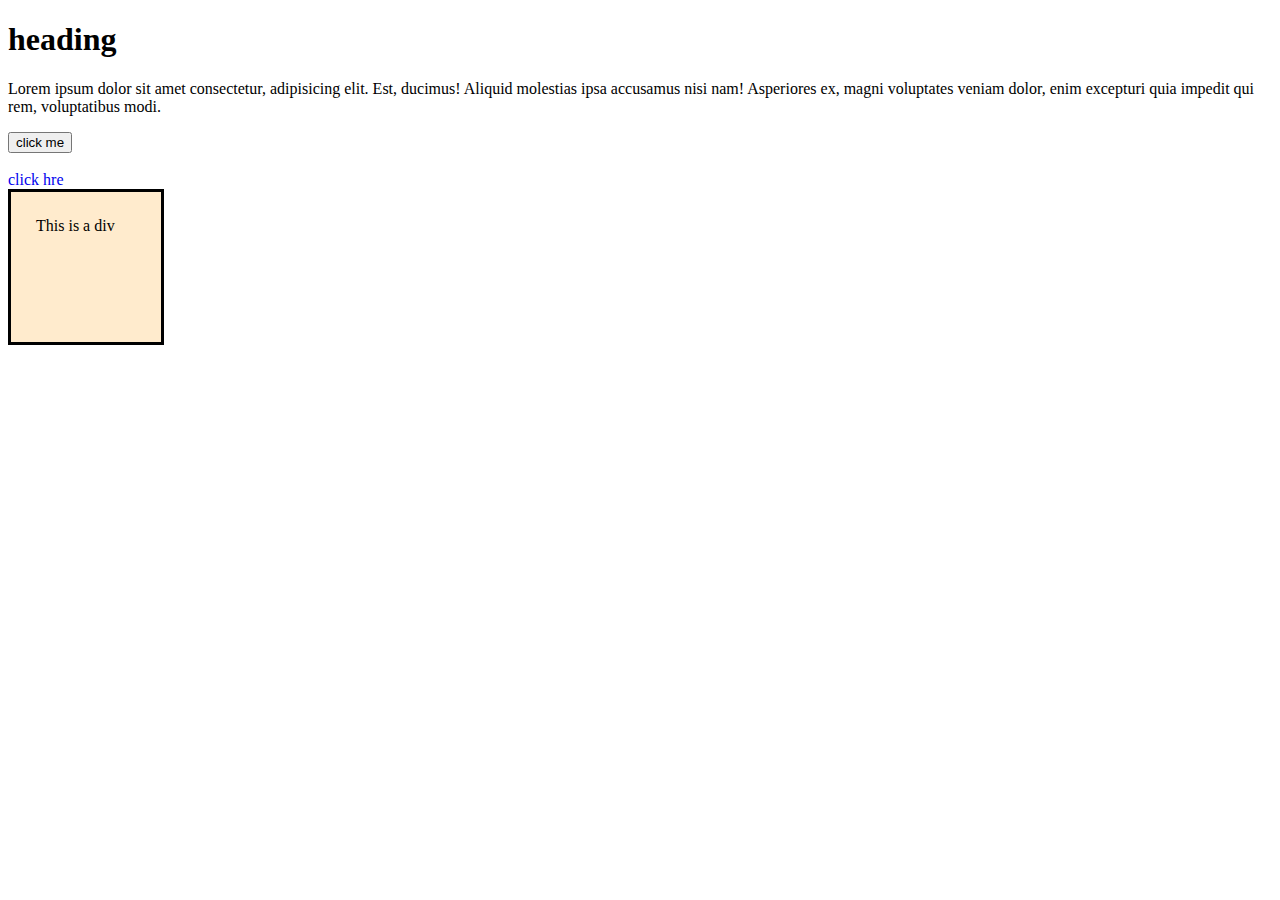
<file: dawa.html>
<!DOCTYPE html>
<html lang="en">
<head>
  <meta charset="UTF-8">
  <meta name="viewport" content="width=device-width, initial-scale=1.0">
  <title>css 2</title>
  <link rel="stylesheet" href="./dawa.css">
</head>
<body>
  <h1>heading</h1>
  <p>Lorem ipsum dolor sit amet consectetur, adipisicing elit. Est, ducimus! Aliquid molestias ipsa accusamus nisi nam! Asperiores ex, magni voluptates veniam dolor, enim excepturi quia impedit qui rem, voluptatibus modi.</p>
  <button>click me</button>
  <br>
  <br>
  <a href="https//google.com">click hre</a>
  <div>This is a div </div>
  
</body>
</html>
</file>
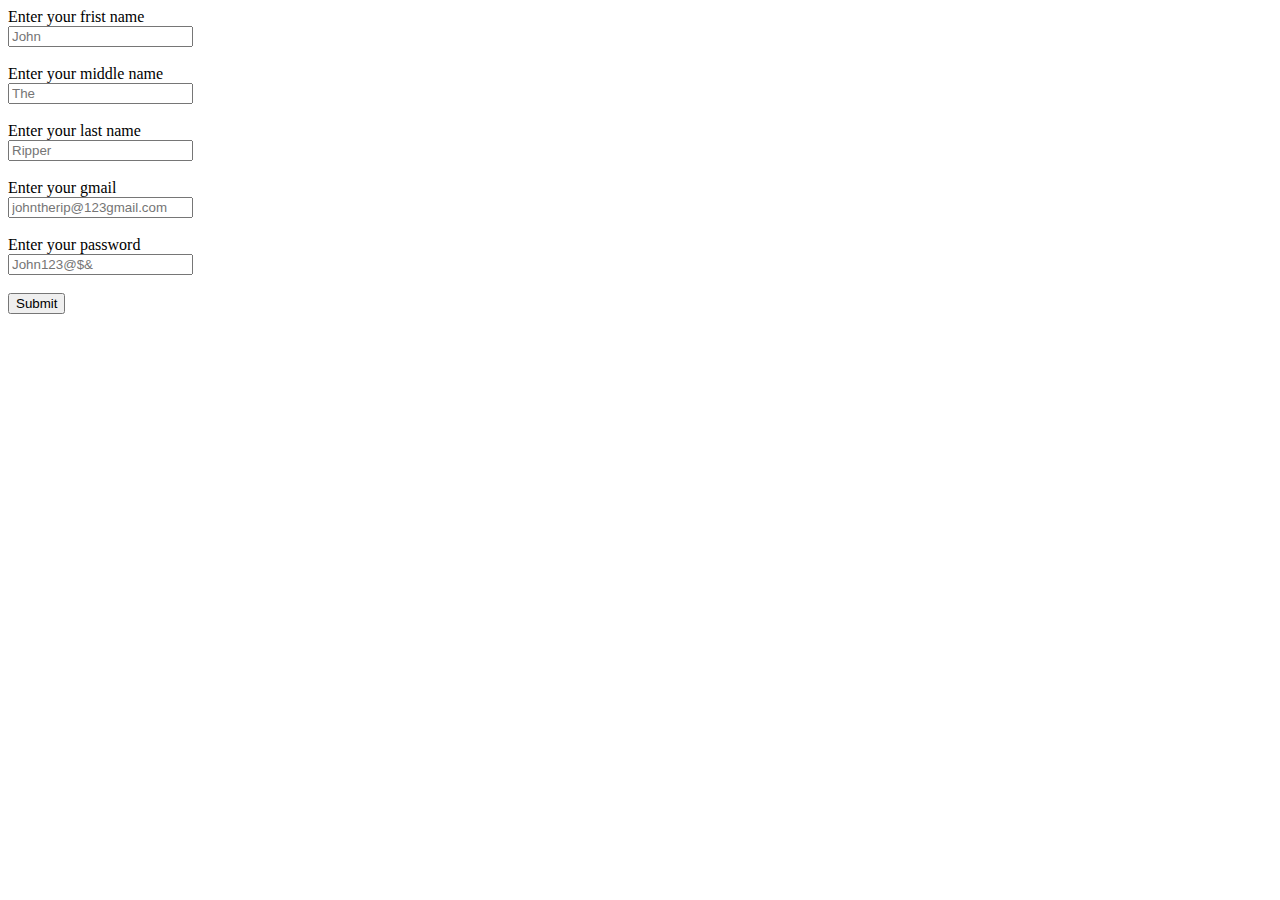
<file: login.html>
<!DOCTYPE html>
<html lang="en">
<head>
    <meta charset="UTF-8">
    <meta name="viewport" content="width=device-width, initial-scale=1.0">
    <title>login.com</title>
</head>
<body>
    <form action="actoin.php">
        Enter your frist name 
        <br>
<input type="text" placeholder="John " required>
<br><br>
Enter your middle name
<br>
     <input type="text" placeholder="The">
<br><br>
Enter your last name 
<br>
<input type="text" placeholder="Ripper" required>
<br><br>
Enter your gmail
<br>
<input type="text" placeholder="johntherip@123gmail.com" required>
<br><br>
Enter your password
<br>
<input type="password" placeholder="John123@$&" required>
<br><br>
<a href="index.html"><input type="submit" name="" id=""></a>
<!-- <input type="submit"> -->


    </form>

</body>
</html>
</file>
<file: dawa.css>
div{
    background-color: blanchedalmond;
    height: 100px;
    width: 100px;
    border: solid;
    padding: 25px;

}
a{
    text-decoration: none;
}
</file>
